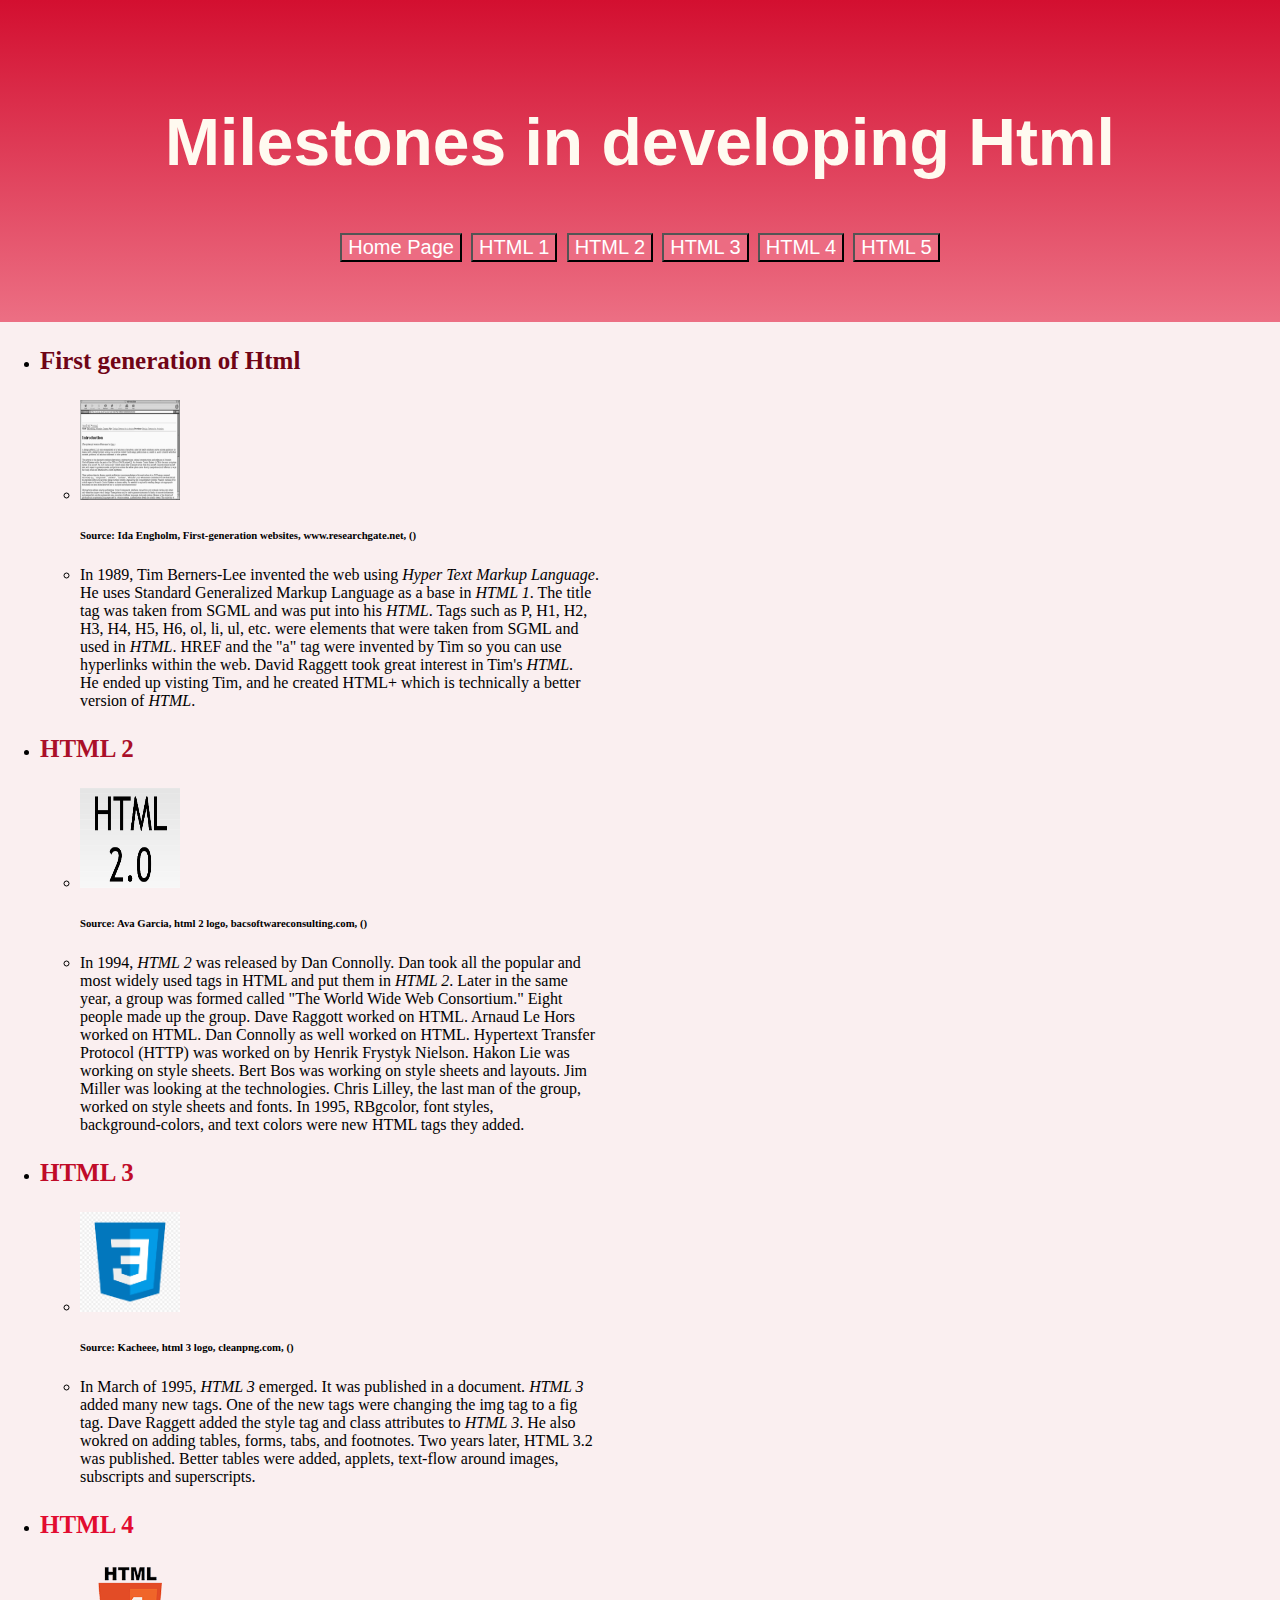
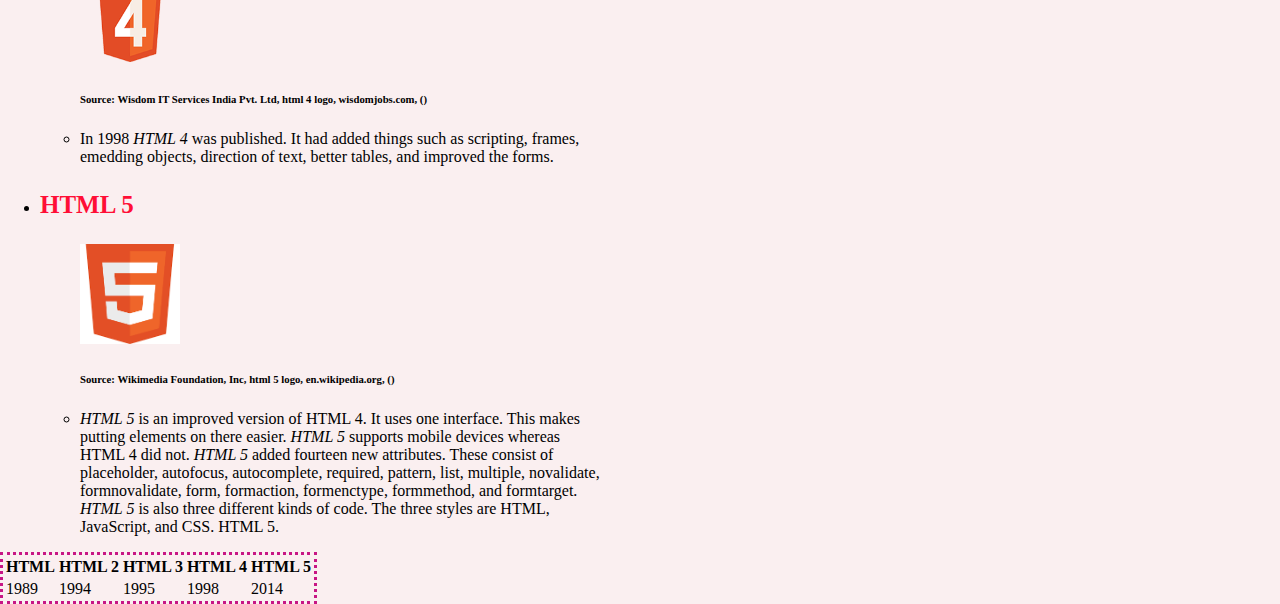
<file: index.html>
<!DOCTYPE html>
<html lang="en">
<head>
    <meta charset="UTF-8">
    <meta name="viewport" content="width=device-width, initial-scale=1.0">
    <link rel="stylesheet" type="text/css" href="style.css">
    <title>Milestones in developing Html</title>
</head>
<body>
    <div class="header">
        <h1>Milestones in developing Html</h1>
        <button><a href="index.html">Home Page</a></button>
        <button ><a href="html1.html">HTML 1</a></button>
        <button ><a href="html2.html">HTML 2</a></button>
        <button ><a href="html3.html">HTML 3</a></button>
        <button ><a href="html4.html">HTML 4</a></button>
        <button ><a href="html5.html">HTML 5</a></button>
    </div> 
        <ul>
            <li><h3 class="first">First generation of Html</h3></li>
                <ul>
                    <li><a href="https://www.w3.org/People/Raggett/book4/ch02.html"><img src="img/html1pic.png"></a></li>
                    <h6>Source: Ida Engholm, First-generation websites, www.researchgate.net, (<a href="https://www.researchgate.net/figure/First-generation-websites-looked-like-articles-or-book-pages-with-wall-to-wall-text-on-a_fig2_228381403"></a>)</h6>
                    <li><p>In 1989, Tim Berners-Lee invented the web using <i>Hyper Text Markup Language</i>.<br>
                         He uses Standard Generalized Markup Language as a base in <i>HTML 1</i>. The title <br> tag was taken from SGML and was put into his <i> HTML</i>. Tags such as P, H1, H2,<br> H3, H4, H5, H6, ol, li, ul, etc. were elements that were taken from SGML and<br> used in <i>HTML</i>. HREF and the "a" tag were invented by Tim so you can use<br> hyperlinks within the web. David Raggett took great interest in Tim's <i> HTML</i>.<br> He ended up visting Tim, and he created HTML+ which is technically a better<br>version of <i>HTML</i>.</p></li>
                </ul>
        
            <li><h3 class="second">HTML 2</h3></li>
                <ul>
                    <li><a href="https://www.w3.org/People/Raggett/book4/ch02.html"><img src="img/html-2.jpg"></a></li>
                    <h6>Source: Ava Garcia, html 2 logo, bacsoftwareconsulting.com, (<a href="https://bacsoftwareconsulting.com/blog/index.php/web-development/a-closer-look-at-html-versions/"></a>)</h6>


                    <li><p>In 1994, <i>HTML 2</i> was released by Dan Connolly. Dan took all the popular and <br> most widely used tags in HTML and put them in <i>HTML 2</i>. Later in the same<br> year, a group was formed called "The World Wide Web Consortium." Eight<br> people made up the group. Dave Raggott worked on HTML. Arnaud Le Hors<br> worked on HTML. Dan Connolly as well worked on HTML. Hypertext Transfer<br> Protocol (HTTP) was worked on by Henrik Frystyk Nielson. Hakon Lie was<br> working on style sheets. Bert Bos was working on style sheets and layouts. Jim<br>  Miller was looking at the technologies. Chris Lilley, the last man of the group,<br>  worked on style sheets and fonts. In 1995, RBgcolor, font styles,<br>  background-colors, and text colors were new HTML tags they added. </p></li>
                </ul>

            <li><h3 class="third">HTML 3</h3></li>
                <ul>
                    <li><a href="https://www.w3.org/People/Raggett/book4/ch02.html"><img src="img/html-3.jpg"></a></li>
                    <h6>Source:  Kacheee, html 3 logo, cleanpng.com, (<a href="https://www.cleanpng.com/png-css3-cascading-style-sheets-computer-icons-html-em-832319/"></a>)</h6>

                    <li><p>In March of 1995, <i> HTML 3</i> emerged. It was published in a document.<i> HTML 3</i><br> added many new tags. One of the new tags were changing the img tag to a fig<br> tag. Dave Raggett added the style tag and class attributes to <i>HTML 3</i>. He also<br> wokred on adding tables, forms, tabs, and footnotes. Two years later, HTML 3.2<br> was published. Better tables were added, applets, text-flow around images,<br> subscripts and superscripts.</p></li>
                </ul>
        
            <li><h3 class="fourth">HTML 4</h3></li>
                <ul>
                    <a href="https://www.w3.org/People/Raggett/book4/ch02.html"><img src="img/html-4.png"></a></li>
                    <h6>Source:  Wisdom IT Services India Pvt. Ltd, html 4 logo, wisdomjobs.com, (<a href="https://www.wisdomjobs.com/e-university/html-4-interview-questions.html"></a>)</h6>

                    <li><p>In 1998 <i> HTML 4 </i>was published. It had added things such as scripting, frames,<br> emedding objects, direction of text, better tables, and improved the forms.</p></li>
                </ul>
            <li><h3 class="fifth">HTML 5</h3></li>
                <ul>
                    <a href="https://www.w3.org/People/Raggett/book4/ch02.html"><img src="img/html-5.png"></a></li>
                    <h6>Source:  Wikimedia Foundation, Inc, html 5 logo, en.wikipedia.org, (<a href="https://en.wikipedia.org/wiki/HTML5"></a>)</h6>

                    <li><p><i>HTML 5 </i>is an improved version of HTML 4. It uses one interface. This makes<br> putting elements on there easier.<i> HTML 5</i> supports mobile devices whereas<br> HTML 4 did not.<i> HTML 5</i> added fourteen new attributes. These consist of<br> placeholder, autofocus, autocomplete, required, pattern, list, multiple, novalidate,<br> formnovalidate, form, formaction, formenctype, formmethod, and formtarget.<br> <i>HTML 5</i> is also three different kinds of code. The three styles are HTML,<br>  JavaScript, and CSS. HTML 5.  </p></li>
                </ul>
        </ul>
        <table>
            <tr>
              <th>HTML</th>
              <th>HTML 2</th>
              <th>HTML 3</th>
              <th>HTML 4</th>
              <th>HTML 5</th>
                
            </tr>
            <tr>
              <td>1989</td>
              <td>1994</td>
              <td>1995</td>
              <td>1998</td>
              <td>2014</td>
            </tr>
            
            
          </table>
        
</body>
</html>
</file>
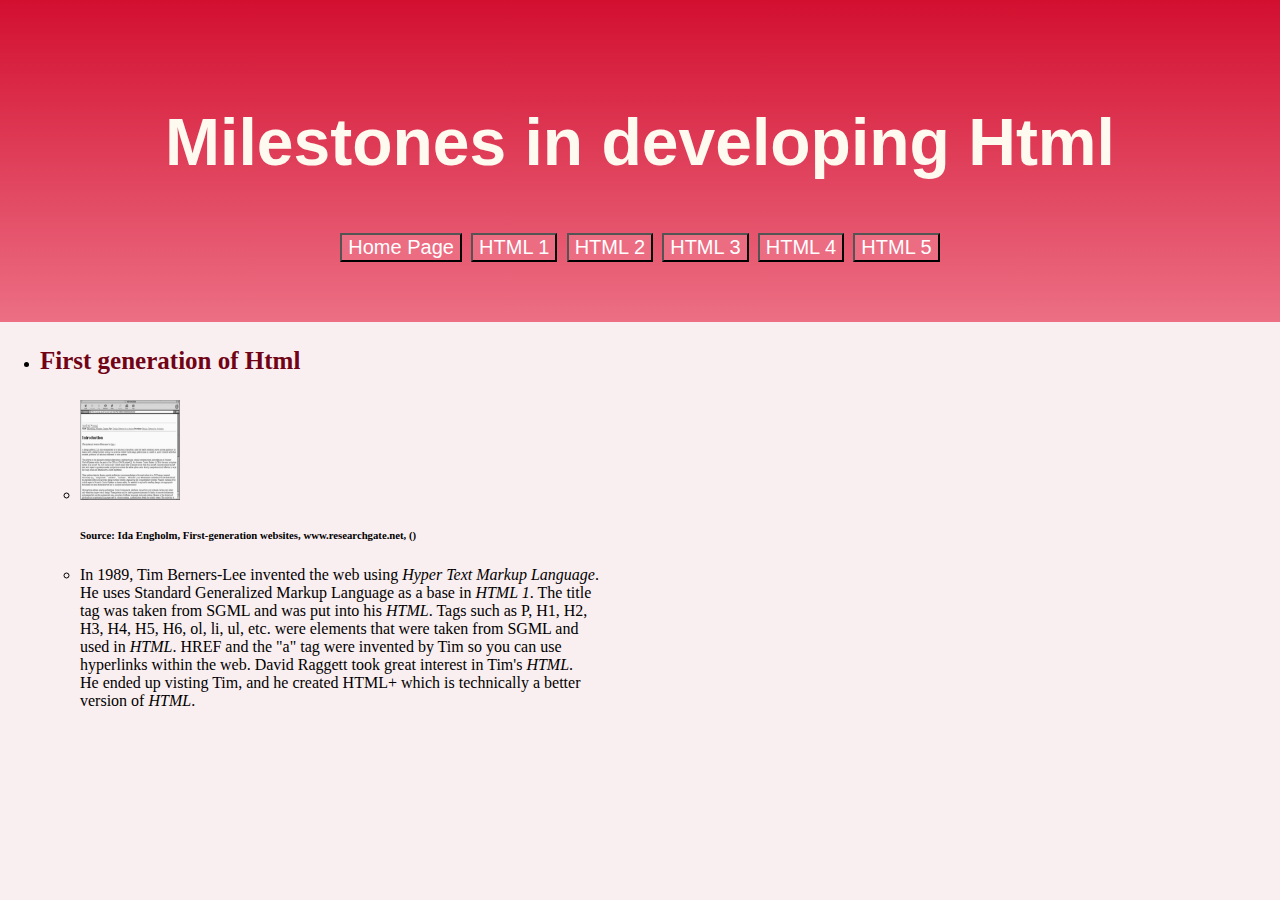
<file: html1.html>
<!DOCTYPE html>
<html lang="en">
<head>
    <meta charset="UTF-8">
    <meta name="viewport" content="width=device-width, initial-scale=1.0">
    <link rel="stylesheet" type="text/css" href="style.css">
    <title>Milestones in developing Html</title>
</head>
<body>
    <div class="header">
        <h1>Milestones in developing Html</h1>
        <button><a href="index.html">Home Page</a></button>
        <button ><a href="html1.html">HTML 1</a></button>
        <button ><a href="html2.html">HTML 2</a></button>
        <button ><a href="html3.html">HTML 3</a></button>
        <button ><a href="html4.html">HTML 4</a></button>
        <button ><a href="html5.html">HTML 5</a></button>
    </div> 
    <ul>
        <li><h3 class="first">First generation of Html</h3></li>
            <ul>
                <li><a href="https://www.w3.org/People/Raggett/book4/ch02.html"><img src="img/html1pic.png"></a></li>
                <h6>Source: Ida Engholm, First-generation websites, www.researchgate.net, (<a href="https://www.researchgate.net/figure/First-generation-websites-looked-like-articles-or-book-pages-with-wall-to-wall-text-on-a_fig2_228381403"></a>)</h6>
                <li><p>In 1989, Tim Berners-Lee invented the web using <i>Hyper Text Markup Language</i>.<br>
                     He uses Standard Generalized Markup Language as a base in <i>HTML 1</i>. The title <br> tag was taken from SGML and was put into his <i> HTML</i>. Tags such as P, H1, H2,<br> H3, H4, H5, H6, ol, li, ul, etc. were elements that were taken from SGML and<br> used in <i>HTML</i>. HREF and the "a" tag were invented by Tim so you can use<br> hyperlinks within the web. David Raggett took great interest in Tim's <i> HTML</i>.<br> He ended up visting Tim, and he created HTML+ which is technically a better<br>version of <i>HTML</i>.</p></li>
            </ul>
</body>
</html>
</file>
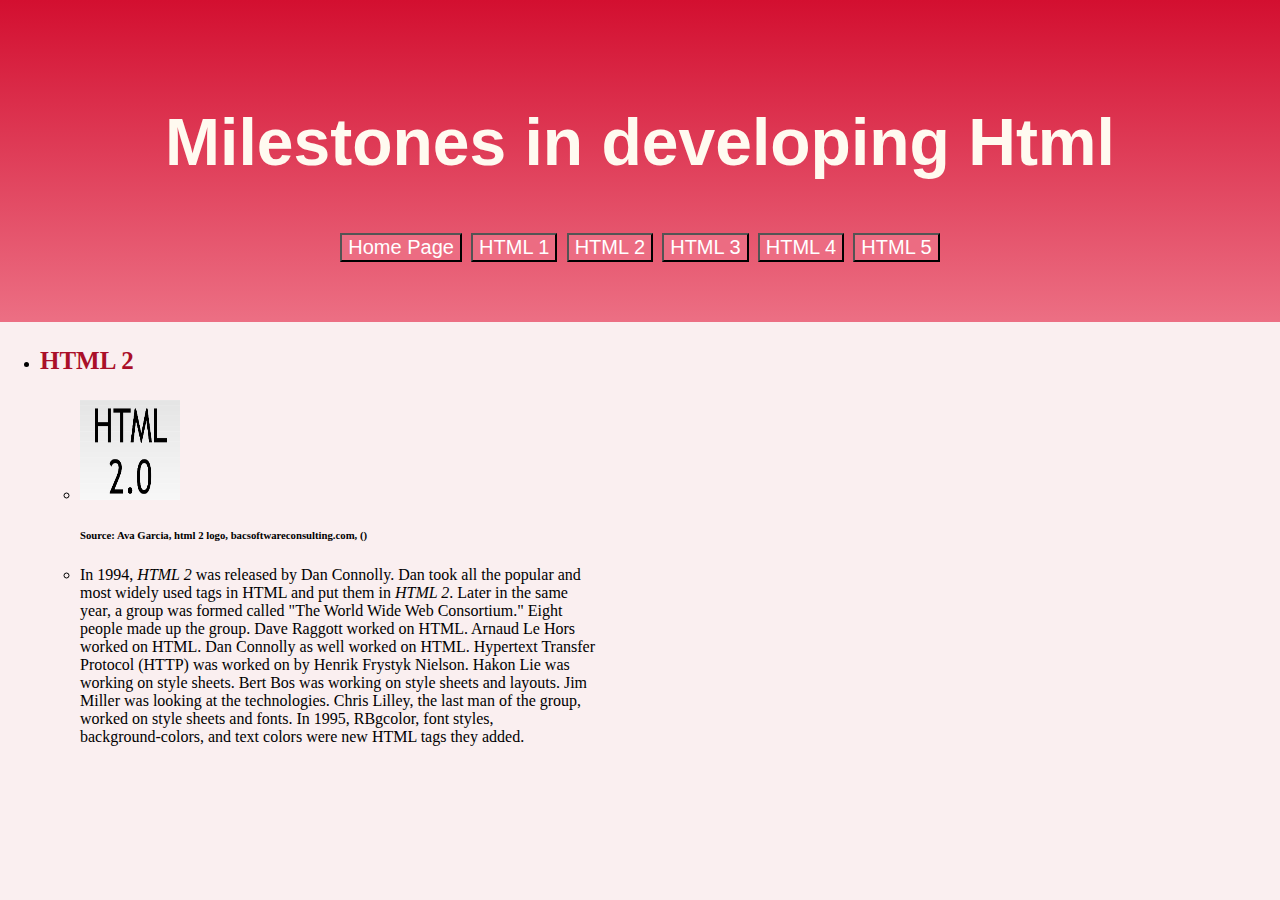
<file: html2.html>
<!DOCTYPE html>
<html lang="en">
<head>
    <meta charset="UTF-8">
    <meta name="viewport" content="width=device-width, initial-scale=1.0">
    <link rel="stylesheet" type="text/css" href="style.css">
    <title>Milestones in developing Html</title>
</head>
<body>
    <div class="header">
        <h1>Milestones in developing Html</h1>
        <button><a href="index.html">Home Page</a></button>
        <button ><a href="html1.html">HTML 1</a></button>
        <button ><a href="html2.html">HTML 2</a></button>
        <button ><a href="html3.html">HTML 3</a></button>
        <button ><a href="html4.html">HTML 4</a></button>
        <button ><a href="html5.html">HTML 5</a></button>
    </div> 
<ul>   
<li><h3 class="second">HTML 2</h3></li>
    <ul>
        <li><a href="https://www.w3.org/People/Raggett/book4/ch02.html"><img src="img/html-2.jpg"></a></li>
        <h6>Source: Ava Garcia, html 2 logo, bacsoftwareconsulting.com, (<a href="https://bacsoftwareconsulting.com/blog/index.php/web-development/a-closer-look-at-html-versions/"></a>)</h6>


        <li><p>In 1994, <i>HTML 2</i> was released by Dan Connolly. Dan took all the popular and <br> most widely used tags in HTML and put them in <i>HTML 2</i>. Later in the same<br> year, a group was formed called "The World Wide Web Consortium." Eight<br> people made up the group. Dave Raggott worked on HTML. Arnaud Le Hors<br> worked on HTML. Dan Connolly as well worked on HTML. Hypertext Transfer<br> Protocol (HTTP) was worked on by Henrik Frystyk Nielson. Hakon Lie was<br> working on style sheets. Bert Bos was working on style sheets and layouts. Jim<br>  Miller was looking at the technologies. Chris Lilley, the last man of the group,<br>  worked on style sheets and fonts. In 1995, RBgcolor, font styles,<br>  background-colors, and text colors were new HTML tags they added. </p></li>
    </ul>
</body>
</html>
</file>
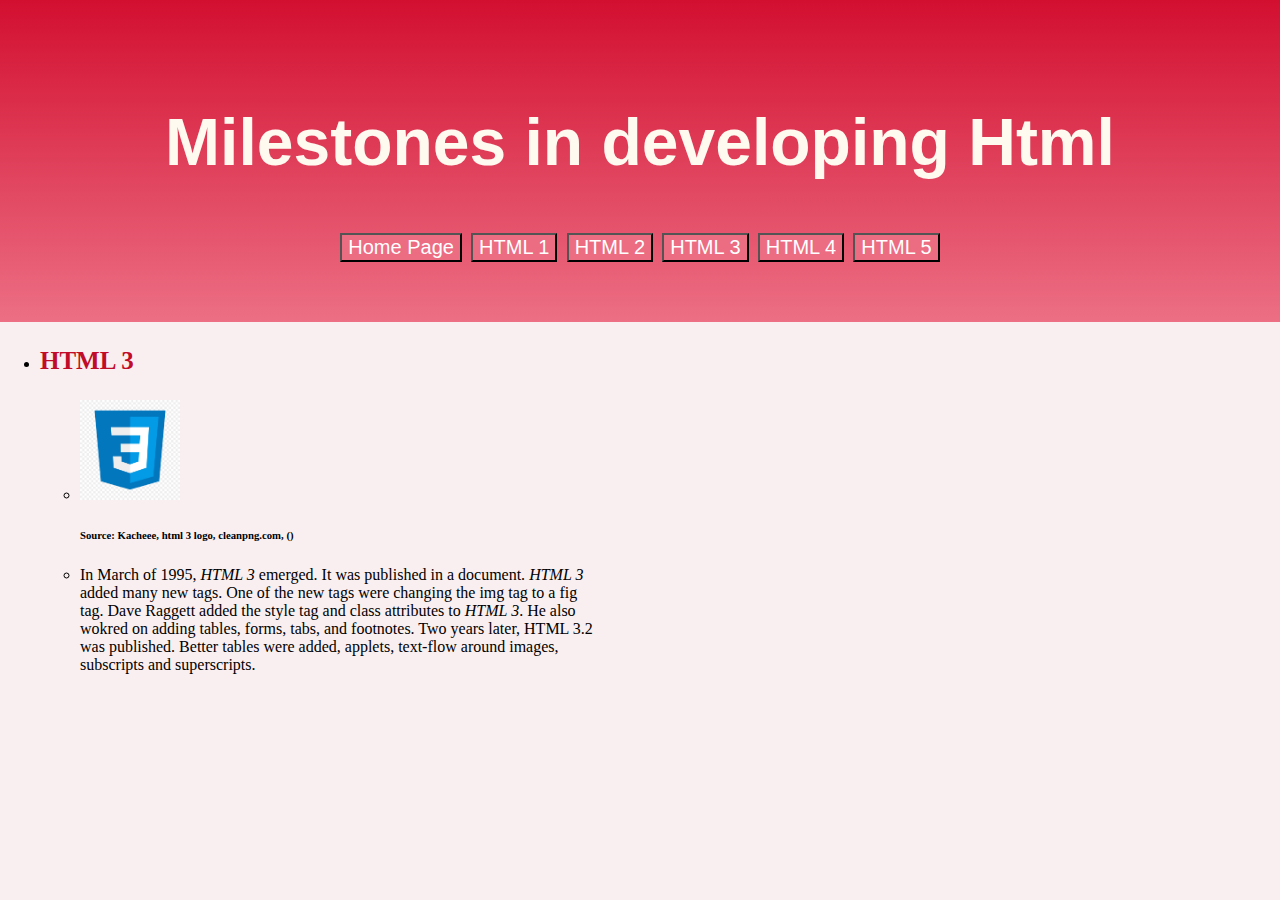
<file: html3.html>
<!DOCTYPE html>
<html lang="en">
<head>
    <meta charset="UTF-8">
    <meta name="viewport" content="width=device-width, initial-scale=1.0">
    <link rel="stylesheet" type="text/css" href="style.css">
    <title>Milestones in developing Html</title>
</head>
<body>
    <div class="header">
        <h1>Milestones in developing Html</h1>
        <button><a href="index.html">Home Page</a></button>
        <button ><a href="html1.html">HTML 1</a></button>
        <button ><a href="html2.html">HTML 2</a></button>
        <button ><a href="html3.html">HTML 3</a></button>
        <button ><a href="html4.html">HTML 4</a></button>
        <button ><a href="html5.html">HTML 5</a></button>
    </div> 
<ul>

<li><h3 class="third">HTML 3</h3></li>
    <ul>
        <li><a href="https://www.w3.org/People/Raggett/book4/ch02.html"><img src="img/html-3.jpg"></a></li>
        <h6>Source:  Kacheee, html 3 logo, cleanpng.com, (<a href="https://www.cleanpng.com/png-css3-cascading-style-sheets-computer-icons-html-em-832319/"></a>)</h6>

        <li><p>In March of 1995, <i> HTML 3</i> emerged. It was published in a document.<i> HTML 3</i><br> added many new tags. One of the new tags were changing the img tag to a fig<br> tag. Dave Raggett added the style tag and class attributes to <i>HTML 3</i>. He also<br> wokred on adding tables, forms, tabs, and footnotes. Two years later, HTML 3.2<br> was published. Better tables were added, applets, text-flow around images,<br> subscripts and superscripts.</p></li>
    </ul>
</body>
</html>
</file>
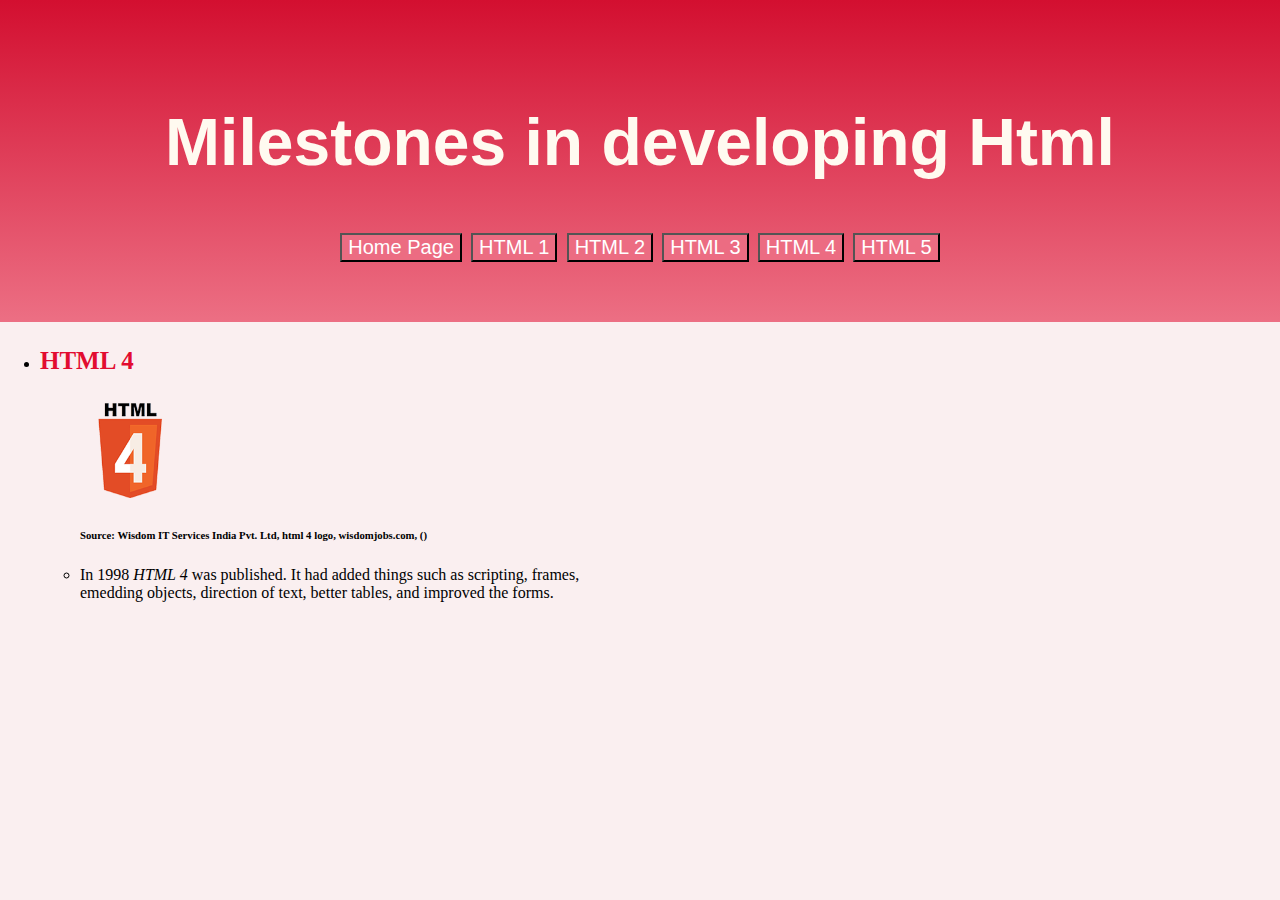
<file: html4.html>
<!DOCTYPE html>
<html lang="en">
<head>
    <meta charset="UTF-8">
    <meta name="viewport" content="width=device-width, initial-scale=1.0">
    <link rel="stylesheet" type="text/css" href="style.css">
    <title>Milestones in developing Html</title>
</head>
<body>
    <div class="header">
        <h1>Milestones in developing Html</h1>
        <button><a href="index.html">Home Page</a></button>
        <button ><a href="html1.html">HTML 1</a></button>
        <button ><a href="html2.html">HTML 2</a></button>
        <button ><a href="html3.html">HTML 3</a></button>
        <button ><a href="html4.html">HTML 4</a></button>
        <button ><a href="html5.html">HTML 5</a></button>
    </div>
    <ul>
            
    <li><h3 class="fourth">HTML 4</h3></li>
        <ul>
            <a href="https://www.w3.org/People/Raggett/book4/ch02.html"><img src="img/html-4.png"></a></li>
            <h6>Source:  Wisdom IT Services India Pvt. Ltd, html 4 logo, wisdomjobs.com, (<a href="https://www.wisdomjobs.com/e-university/html-4-interview-questions.html"></a>)</h6>

            <li><p>In 1998 <i> HTML 4 </i>was published. It had added things such as scripting, frames,<br> emedding objects, direction of text, better tables, and improved the forms.</p></li>
        </ul>
</body>
</html>
</file>
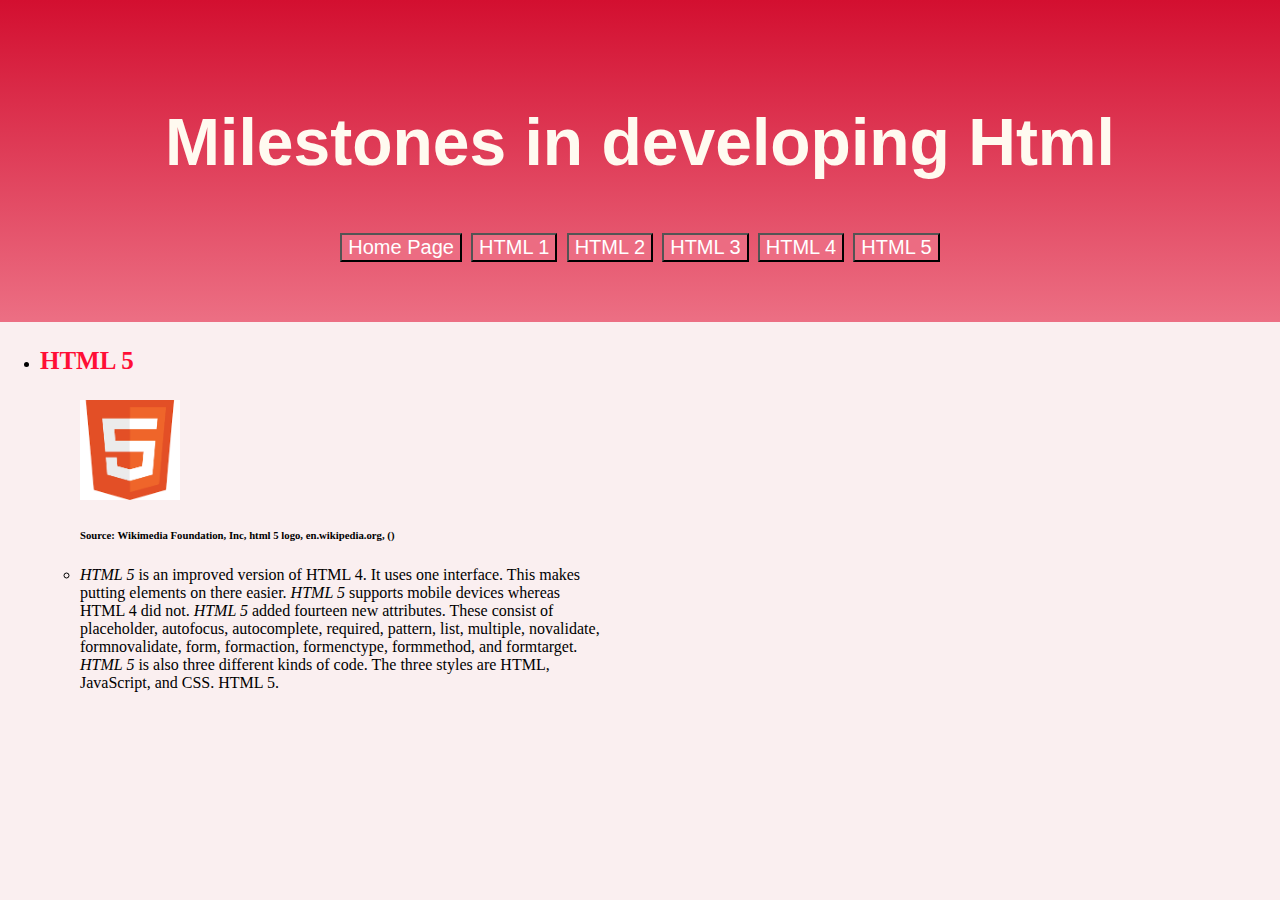
<file: html5.html>
<!DOCTYPE html>
<html lang="en">
<head>
    <meta charset="UTF-8">
    <meta name="viewport" content="width=device-width, initial-scale=1.0">
    <link rel="stylesheet" type="text/css" href="style.css">
    <title>Milestones in developing Html</title>
</head>
<body>
    <div class="header">
        <h1>Milestones in developing Html</h1>
        <button><a href="index.html">Home Page</a></button>
        <button ><a href="html1.html">HTML 1</a></button>
        <button ><a href="html2.html">HTML 2</a></button>
        <button ><a href="html3.html">HTML 3</a></button>
        <button ><a href="html4.html">HTML 4</a></button>
        <button ><a href="html5.html">HTML 5</a></button>
    </div> 
    <ul>
    <li><h3 class="fifth">HTML 5</h3></li>
        <ul>
            <a href="https://www.w3.org/People/Raggett/book4/ch02.html"><img src="img/html-5.png"></a></li>
            <h6>Source:  Wikimedia Foundation, Inc, html 5 logo, en.wikipedia.org, (<a href="https://en.wikipedia.org/wiki/HTML5"></a>)</h6>

            <li><p><i>HTML 5 </i>is an improved version of HTML 4. It uses one interface. This makes<br> putting elements on there easier.<i> HTML 5</i> supports mobile devices whereas<br> HTML 4 did not.<i> HTML 5</i> added fourteen new attributes. These consist of<br> placeholder, autofocus, autocomplete, required, pattern, list, multiple, novalidate,<br> formnovalidate, form, formaction, formenctype, formmethod, and formtarget.<br> <i>HTML 5</i> is also three different kinds of code. The three styles are HTML,<br>  JavaScript, and CSS. HTML 5.  </p></li>
        </ul>
</body>
</html>
</file>
<file: style.css>
img{
    width:100px;
    height:100px;
}
.header{
    text-align:center;
    background-image: linear-gradient(rgb(211, 15, 48), rgba(236, 109, 130, 0.986));
    color:floralwhite;
    font-size:33px;
    padding: 60px;
    font-family:Verdana, Geneva, Tahoma, sans-serif;
}
body{
    background-color:rgb(250, 239, 240);
    margin:0%;
}
h3{
    font-size:25px;
    
}
.first{
    Color: rgb(112, 4, 22);
}
.second{
    Color: rgb(170, 15, 41);
}
.third{
    Color: rgb(192, 11, 41);
}
.fourth{
    Color: rgb(226, 12, 48);
}
.fifth{
    Color: rgb(255, 14, 54);
}
table{
    border-width: medium;
    border: mediumvioletred;
    border-style: dotted;
    
}
button{background-color: rgba(236, 109, 130, 0.986);

  text-align: center;
  font-size: 20px;
  cursor: pointer;
}
button:hover{
    background-color:crimson;
}
a{
    text-decoration:none;
    color:white;
}
</file>
